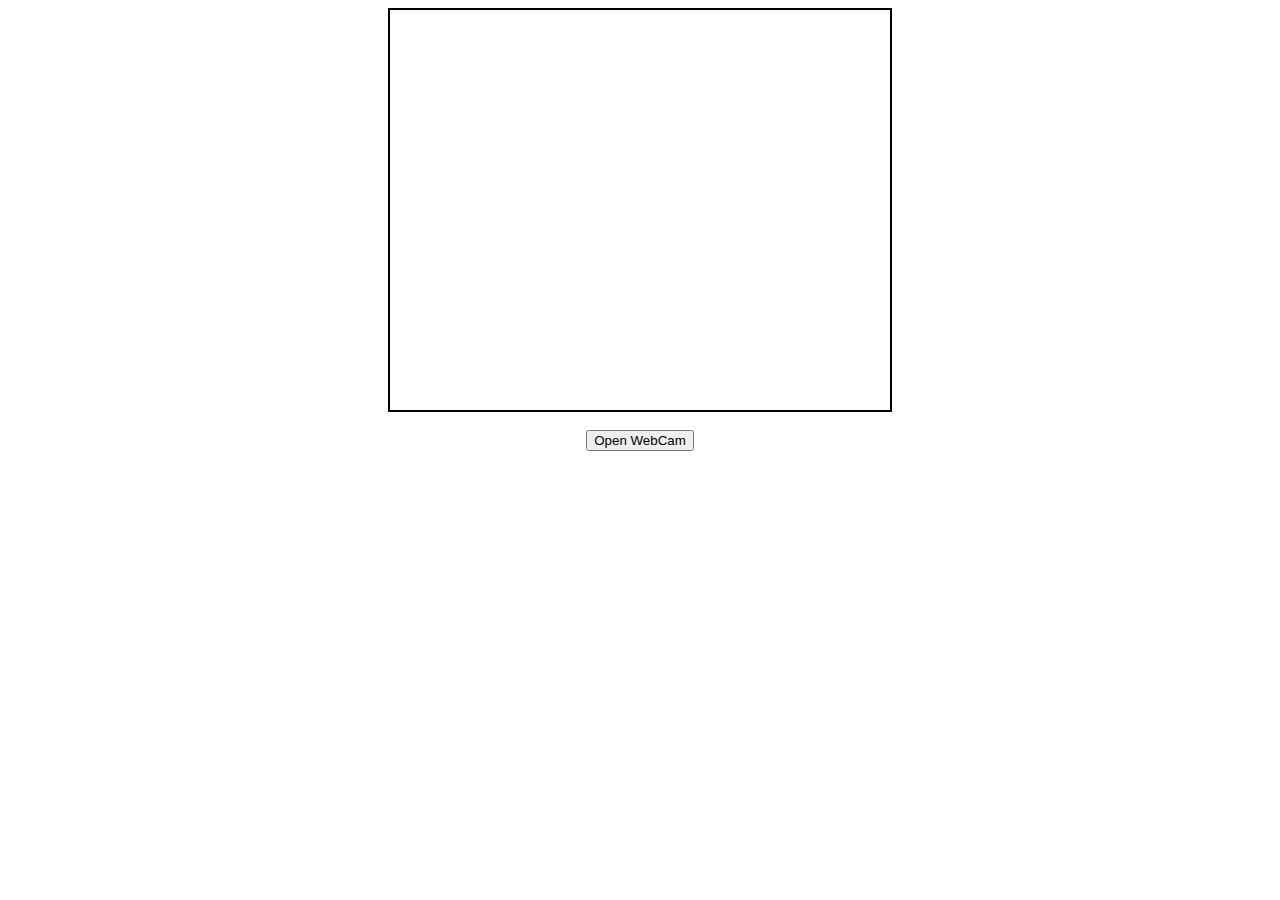
<file: Melody-tempo/templates/detectmood.html>
<!DOCTYPE html>
<html lang="en">
<head>
	<meta charset="UTF-8" />
	<meta http-equiv="X-UA-Compatible" content="IE=edge" />
	<meta name="viewport"
		content="width=device-width, initial-scale=1.0" />
	<title>Detect mood</title>
	<script>
	document.addEventListener("DOMContentLoaded", () => {
		var but = document.getElementById("but");
		var video = document.getElementById("vid");
		var mediaDevices = navigator.mediaDevices;
		vid.muted = true;
		but.addEventListener("click", () => {

		// Accessing the user camera and video.
		mediaDevices
			.getUserMedia({
			video: true,
			audio: true,
			})
			.then((stream) => {

			// Changing the source of video to current stream.
			video.srcObject = stream;
			video.addEventListener("loadedmetadata", () => {
				video.play();
			});
			})
			.catch(alert);
		});
	});
	</script>
</head>

<style>
	div {
	width: 500px;
	height: 400px;
	border: 2px solid black;
	position: relative;
	}
	video {
	width: 500px;
	height: 400px;
	object-fit: cover;
	}
</style>

<body>
	<center>
        <div>
            <video id="vid"></video>
        </div>
        <br />
        <button id="but" autoplay>
            Open WebCam
        </button>
	</center>
</body>
</html>
</file>
